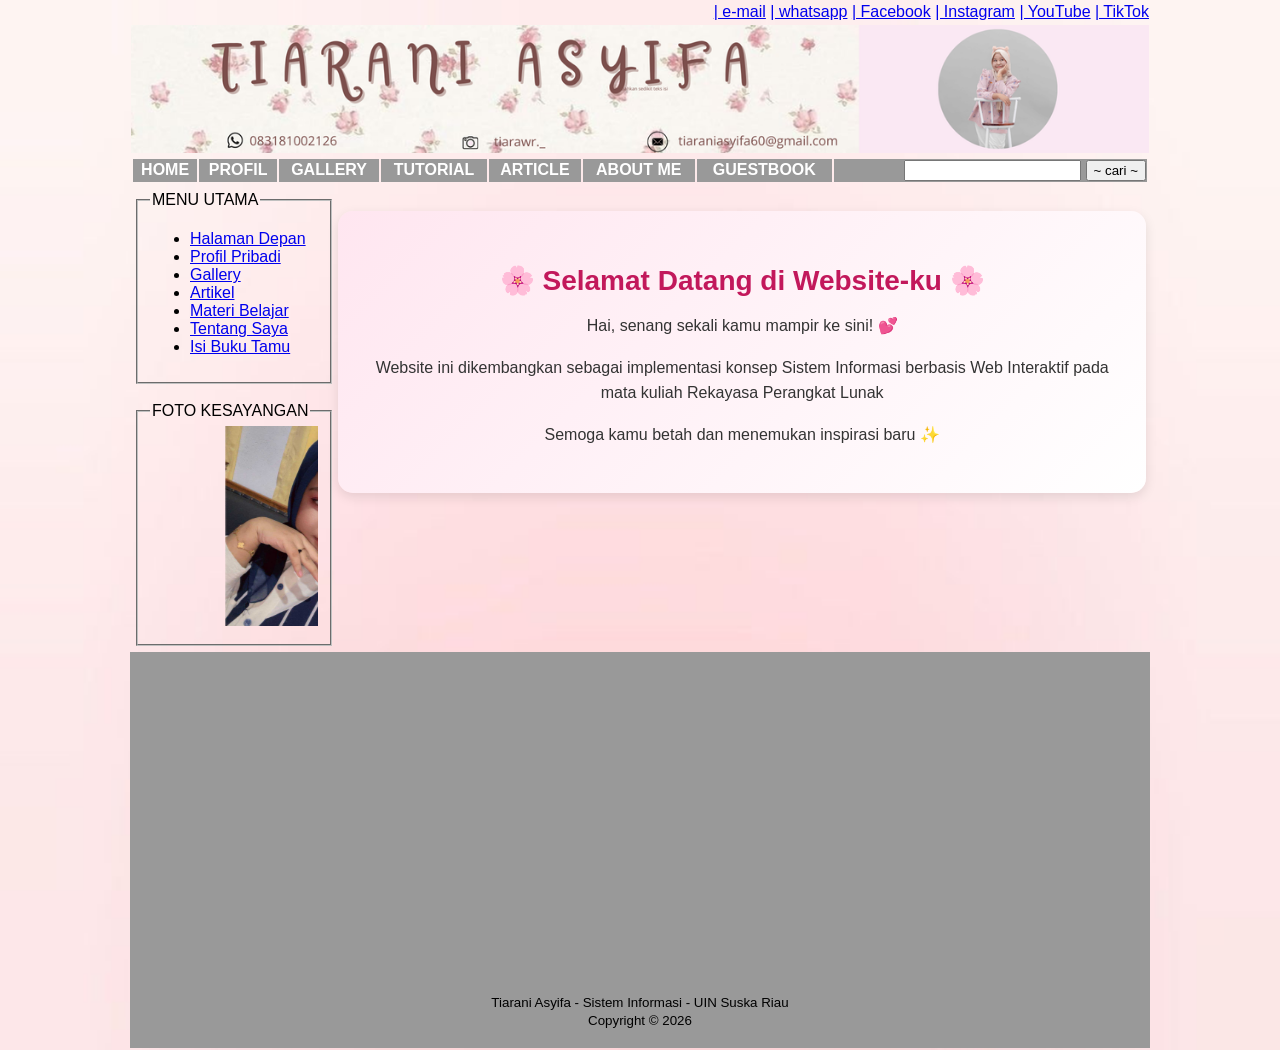
<file: index.html>
<!DOCTYPE html>
<html lang="en">
<head>
<meta charset="UTF-8">
<meta name="viewport" content="width=device-width, initial-scale=1.0">
<title>My First Website</title>

<style>

    th a {
    text-decoration: none;
    color: white;
    font-weight: bold;
}

th a:hover {
    color: yellow;
}
body {
    margin: 0;
    background-image: url('image/background.jpg');
    background-size: cover;
    font-family: Arial, sans-serif;
}

/* Welcome Box */
.welcome-box {
    background: linear-gradient(135deg, #ffe6f0, #ffffff);
    padding: 30px;
    border-radius: 15px;
    box-shadow: 0 4px 12px rgba(0,0,0,0.1);
    max-width: 850px;
    margin: 20px auto;
    animation: fadeIn 1.3s ease;
    text-align: center;
}

.welcome-box h2 {
    color: #c2185b;
    font-size: 28px;
    margin-bottom: 15px;
}

.welcome-box p {
    font-size: 16px;
    line-height: 1.6;
    color: #333;
}

.highlight {
    color: #d63384;
    font-weight: bold;
}

@keyframes fadeIn {
    from { opacity: 0; transform: translateY(30px); }
    to { opacity: 1; transform: translateY(0); }
}
</style>

</head>

<body>

<table border="0" width="80%" align="center">

<tr>
<td align="right">
<a href="mailto:tiaraniasyifa60@gmail.com" target="_blank">| e-mail</a>
<a href="https://wa.me/6283181002126" target="_blank">| whatsapp</a>
<a href="https://www.facebook.com/tiaraniasyifa" target="_blank">| Facebook</a>
<a href="https://www.instagram.com/tiarawr._" target="_blank">| Instagram</a>
<a href="https://www.youtube.com/@tiaraniasyifa3310" target="_blank">| YouTube</a>
<a href="https://www.tiktok.com/@tiarv.yf" target="_blank">| TikTok</a>
</td>
</tr>

<tr>
<td>
<img src="image/header.png" width="100%">

<table border="0" width="100%">
<tr bgcolor="#999999">
<th><a href="index.html">HOME</a></th>
<th><a href="profile.html">PROFIL</a></th>
<th><a href="gallery.html">GALLERY</a></th>
<th><a href="tutorial.html">TUTORIAL</a></th>
<th><a href="article.html">ARTICLE</a></th>
<th><a href="aboutme.html">ABOUT ME</a></th>
<th><a href="guestbook.html">GUESTBOOK</a></th>
<th align="right">
<form action="#">
<input type="text" name="pencarian">
<input type="submit" value="~ cari ~">
</form>
</th>
</tr>
</table>
</td>
</tr>

<tr>
<td>
<table border="0" width="100%" height="350">

<tr>

<td width="20%" valign="top">

<fieldset>
<legend>MENU UTAMA</legend>
<ul>
<li><a href="index.html">Halaman Depan</a></li>
<li><a href="profile.html">Profil Pribadi</a></li>
<li><a href="gallery.html">Gallery</a></li>
<li><a href="article.html">Artikel</a></li>
<li><a href="tutorial.html">Materi Belajar</a></li>
<li><a href="aboutme.html">Tentang Saya</a></li>
<li><a href="guestbook.html">Isi Buku Tamu</a></li>
</ul>
</fieldset>

<br>

<fieldset>
<legend>FOTO KESAYANGAN</legend>
<marquee>
<img src="image/IMG_20250917_104848.jpg" width="200">
<img src="image/IMG_20250917_104703.jpg" width="200">
<img src="image/IMG_20250917_104315.jpg" width="200">
<img src="image/IMG_20250917_104818.jpg" width="200">
<img src="image/IMG_20250917_104519.jpg" width="200">
</marquee>
</fieldset>

</td>

<td width="80%" valign="top">

<div class="welcome-box">
<h2>🌸 Selamat Datang di Website-ku 🌸</h2>
<p>Hai, senang sekali kamu mampir ke sini! 💕</p>
<p>Website ini dikembangkan sebagai implementasi konsep Sistem Informasi berbasis Web Interaktif pada mata kuliah Rekayasa Perangkat Lunak </p>
<p>Semoga kamu betah dan menemukan inspirasi baru ✨</p>
</div>

</td>

</tr>
</table>
</td>
</tr>

<tr>
<td align="center" bgcolor="#999999">
<br>
<iframe 
src="https://www.google.com/maps/embed?pb=!1m14!1m12!1m3!1d6072.043707163134!2d101.35773009116514!3d0.46515828151743194!2m3!1f0!2f0!3f0!3m2!1i1024!2i768!4f13.1!5e1!3m2!1sid!2sid!4v1758101666824!5m2!1sid!2sid"
width="100%"
height="300"
style="border:0;"
allowfullscreen=""
loading="lazy">
</iframe>

<br><br>
<small>
 Tiarani Asyifa - Sistem Informasi - UIN Suska Riau<br />
            Copyright &copy; 2026
</small>

<br><br>
</td>
</tr>

</table>

</body>
</html>
</file>
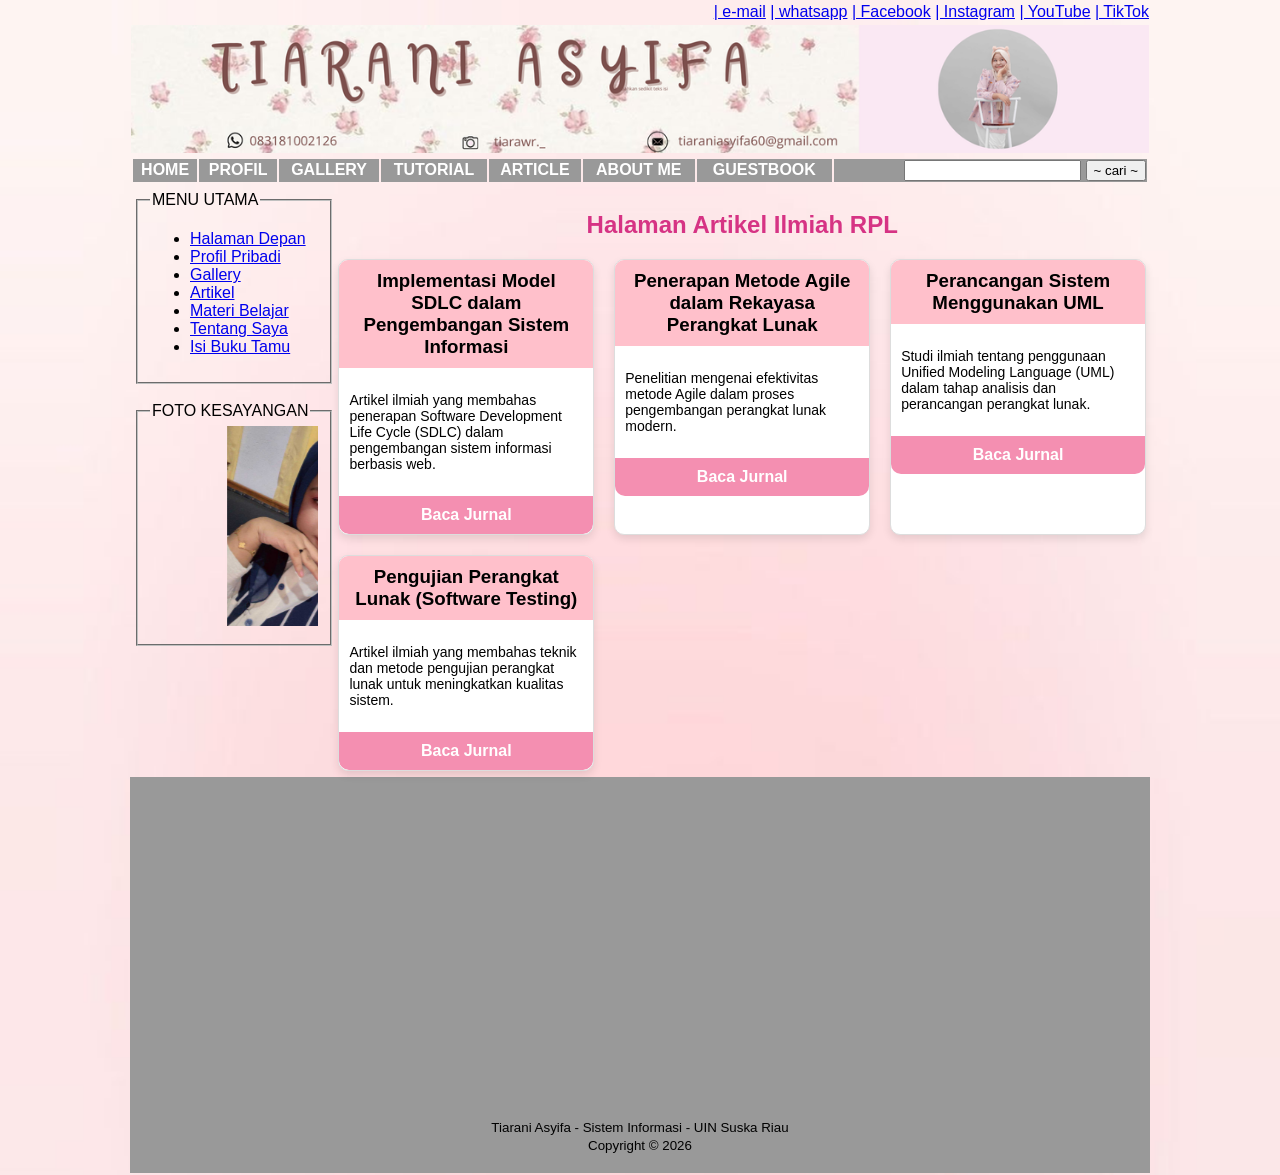
<file: article.html>
<!DOCTYPE html>
<html lang="en">
<head>
<meta charset="UTF-8">
<meta name="viewport" content="width=device-width, initial-scale=1.0">
<title>My First Website</title>

<style>

  th a {
    text-decoration: none;
    color: white;
    font-weight: bold;
}

th a:hover {
    color: yellow;
}
body {
    margin: 0;
    background-image: url('image/background.jpg');
    background-size: cover;
    font-family: Arial, sans-serif;
}

/* Welcome Box */
.welcome-box {
    background: linear-gradient(135deg, #ffe6f0, #ffffff);
    padding: 30px;
    border-radius: 15px;
    box-shadow: 0 4px 12px rgba(0,0,0,0.1);
    max-width: 850px;
    margin: 20px auto;
    animation: fadeIn 1.3s ease;
    text-align: center;
}

.welcome-box h2 {
    color: #c2185b;
    font-size: 28px;
    margin-bottom: 15px;
}

.welcome-box p {
    font-size: 16px;
    line-height: 1.6;
    color: #333;
}

.highlight {
    color: #d63384;
    font-weight: bold;
}

@keyframes fadeIn {
    from { opacity: 0; transform: translateY(30px); }
    to { opacity: 1; transform: translateY(0); }
}
</style>

</head>

<body>

<table border="0" width="80%" align="center">

<tr>
<td align="right">
<a href="mailto:tiaraniasyifa60@gmail.com" target="_blank">| e-mail</a>
<a href="https://wa.me/6283181002126" target="_blank">| whatsapp</a>
<a href="https://www.facebook.com/tiaraniasyifa" target="_blank">| Facebook</a>
<a href="https://www.instagram.com/tiarawr._" target="_blank">| Instagram</a>
<a href="https://www.youtube.com/@tiaraniasyifa3310" target="_blank">| YouTube</a>
<a href="https://www.tiktok.com/@tiarv.yf" target="_blank">| TikTok</a>
</td>
</tr>

<tr>
<td>
<img src="image/header.png" width="100%">

<table border="0" width="100%">
<tr bgcolor="#999999">
<th><a href="index.html">HOME</a></th>
<th><a href="profile.html">PROFIL</a></th>
<th><a href="gallery.html">GALLERY</a></th>
<th><a href="tutorial.html">TUTORIAL</a></th>
<th><a href="article.html">ARTICLE</a></th>
<th><a href="aboutme.html">ABOUT ME</a></th>
<th><a href="guestbook.html">GUESTBOOK</a></th>
<th align="right">
<form action="#">
<input type="text" name="pencarian">
<input type="submit" value="~ cari ~">
</form>
</th>
</tr>
</table>
</td>
</tr>

<tr>
<td>
<table border="0" width="100%" height="350">

<tr>

<td width="20%" valign="top">

<fieldset>
<legend>MENU UTAMA</legend>
<ul>
<li><a href="index.html">Halaman Depan</a></li>
<li><a href="profile.html">Profil Pribadi</a></li>
<li><a href="gallery.html">Gallery</a></li>
<li><a href="article.html">Artikel</a></li>
<li><a href="tutorial.html">Materi Belajar</a></li>
<li><a href="aboutme.html">Tentang Saya</a></li>
<li><a href="guestbook.html">Isi Buku Tamu</a></li>
</ul>
</fieldset>

<br>

<fieldset>
<legend>FOTO KESAYANGAN</legend>
<marquee>
<img src="image/IMG_20250917_104848.jpg" width="200">
<img src="image/IMG_20250917_104703.jpg" width="200">
<img src="image/IMG_20250917_104315.jpg" width="200">
<img src="image/IMG_20250917_104818.jpg" width="200">
<img src="image/IMG_20250917_104519.jpg" width="200">
</marquee>
</fieldset>

</td>

<td width="80%" valign="top">

<!-- ===== HALAMAN ARTIKEL ===== -->

<style>
.grid-container {
  display: grid; 
  grid-template-columns: repeat(auto-fit, minmax(250px, 1fr)); 
  gap: 20px; 
  margin-top: 20px;
}

.kotak {
  background: white; 
  border: 1px solid #ddd; 
  border-radius: 10px; 
  box-shadow: 0 4px 8px rgba(0,0,0,0.1); 
  overflow: hidden; 
  transition: all 0.3s ease; 
  cursor: pointer;

  opacity: 0;
  transform: translateY(30px);
  animation: artikelFadeUp 1s forwards;
}

/* delay animasi */
.kotak:nth-child(1) { animation-delay: 0.2s; }
.kotak:nth-child(2) { animation-delay: 0.4s; }
.kotak:nth-child(3) { animation-delay: 0.6s; }
.kotak:nth-child(4) { animation-delay: 0.8s; }

.kotak:hover {
  transform: translateY(-5px);
  box-shadow: 0 8px 18px rgba(0,0,0,0.25);
}

.kotak h3 {
  background: pink; 
  margin: 0; 
  padding: 10px; 
  text-align: center;
  transition: background 0.3s ease, color 0.3s ease;
}

.kotak:hover h3 {
  background: #f06292; 
  color: white;
}

.kotak p {
  padding: 10px; 
  font-size: 14px;
}

.kotak a {
  display: block; 
  text-align: center; 
  padding: 10px; 
  background: #f48fb1; 
  color: white; 
  text-decoration: none; 
  font-weight: bold; 
  border-radius: 0 0 10px 10px; 
  transition: background 0.3s ease, transform 0.2s ease;
}

.kotak a:hover {
  background: #ec407a; 
  transform: scale(1.05);
}

/* Animasi khusus artikel (nama unik biar gak bentrok) */
@keyframes artikelFadeUp {
  from {
    opacity: 0;
    transform: translateY(40px);
  }
  to {
    opacity: 1;
    transform: translateY(0);
  }
}
</style>

<!-- ===== HALAMAN ARTIKEL ===== -->

<h2 style="text-align:center; color:#d63384;">
  Halaman Artikel Ilmiah RPL
</h2>

<div class="grid-container">

  <div class="kotak">
    <h3>Implementasi Model SDLC dalam Pengembangan Sistem Informasi</h3>
    <p>
      Artikel ilmiah yang membahas penerapan Software Development Life Cycle (SDLC)
      dalam pengembangan sistem informasi berbasis web.
    </p>
    <a href="https://jurnal.ugm.ac.id/ijccs/article/view/164" target="_blank">
      Baca Jurnal
    </a>
  </div>

  <div class="kotak">
    <h3>Penerapan Metode Agile dalam Rekayasa Perangkat Lunak</h3>
    <p>
      Penelitian mengenai efektivitas metode Agile dalam proses pengembangan
      perangkat lunak modern.
    </p>
    <a href="https://ejournal.bsi.ac.id/ejurnal/index.php/ji/article/view/3333" target="_blank">
      Baca Jurnal
    </a>
  </div>

  <div class="kotak">
    <h3>Perancangan Sistem Menggunakan UML</h3>
    <p>
      Studi ilmiah tentang penggunaan Unified Modeling Language (UML)
      dalam tahap analisis dan perancangan perangkat lunak.
    </p>
    <a href="https://garuda.kemdikbud.go.id/documents/detail/1303634" target="_blank">
      Baca Jurnal
    </a>
  </div>

  <div class="kotak">
    <h3>Pengujian Perangkat Lunak (Software Testing)</h3>
    <p>
      Artikel ilmiah yang membahas teknik dan metode pengujian perangkat lunak
      untuk meningkatkan kualitas sistem.
    </p>
    <a href="https://journal.unnes.ac.id/nju/index.php/jutisi/article/view/16864" target="_blank">
      Baca Jurnal
    </a>
  </div>

</div>

<!-- ===== END HALAMAN ARTIKEL ===== -->
 </td>


</tr>
</table>
</td>
</tr>

<tr>
<td align="center" bgcolor="#999999">
<br>
<iframe 
src="https://www.google.com/maps/embed?pb=!1m14!1m12!1m3!1d6072.043707163134!2d101.35773009116514!3d0.46515828151743194!2m3!1f0!2f0!3f0!3m2!1i1024!2i768!4f13.1!5e1!3m2!1sid!2sid!4v1758101666824!5m2!1sid!2sid"
width="100%"
height="300"
style="border:0;"
allowfullscreen=""
loading="lazy">
</iframe>

<br><br>
<small>
 Tiarani Asyifa - Sistem Informasi - UIN Suska Riau<br />
            Copyright &copy; 2026
</small>

<br><br>
</td>
</tr>

</table>

</body>
</html>
</file>
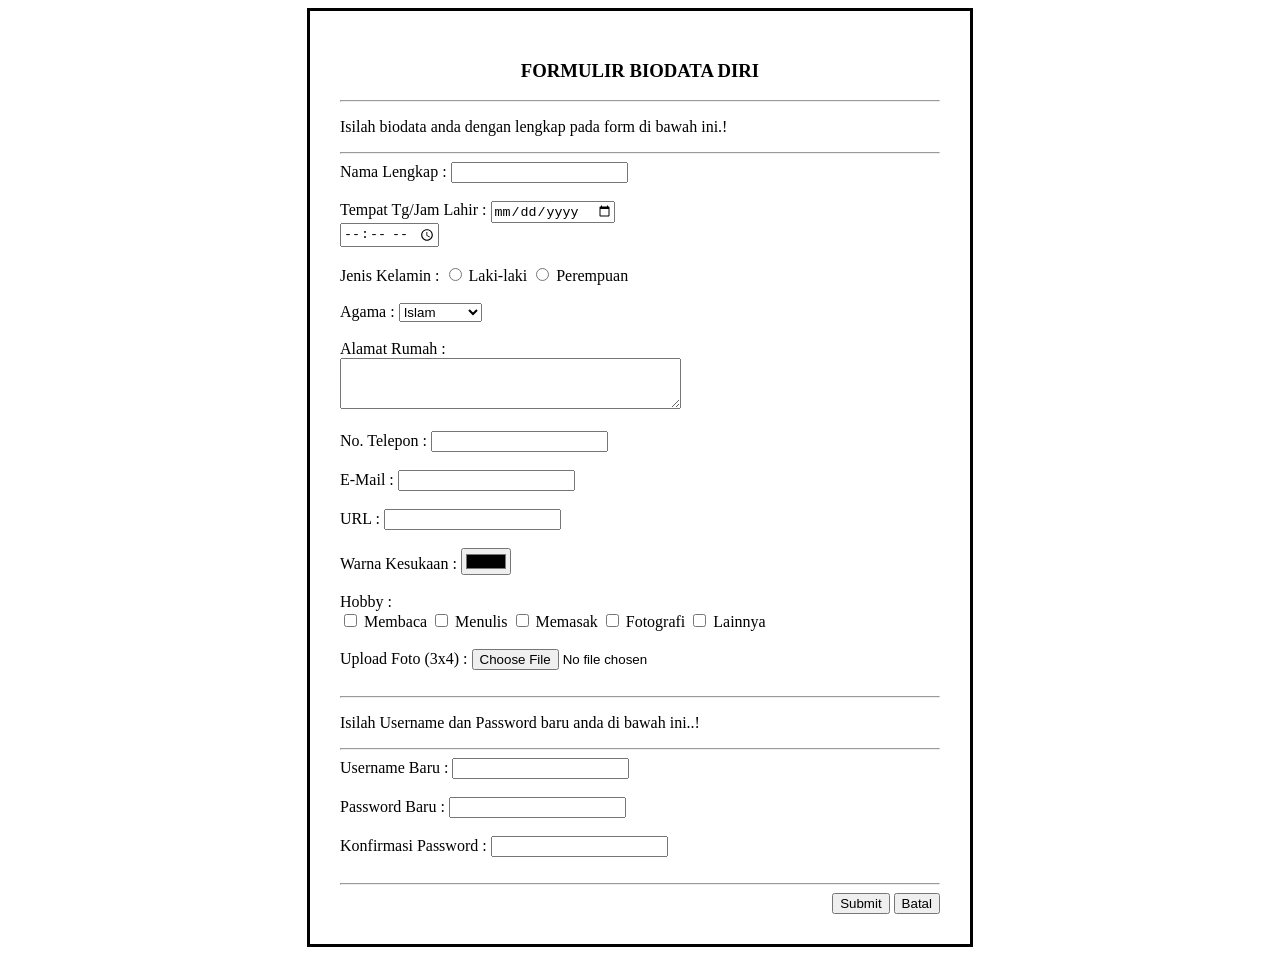
<file: formulir.html>
<!DOCTYPE html>
<html lang="id">
<head>
    <meta charset="UTF-8">
    <title>Formulir Biodata Diri</title>
</head>
<body>

    <form action="#" method="post" style="border: 3px solid black; padding: 30px; width: 600px; margin: auto;">

        <h3 align="center">FORMULIR BIODATA DIRI</h3>
        <hr>
        <p>Isilah biodata anda dengan lengkap pada form di bawah ini.!</p>
        <hr>

        Nama Lengkap : <input type="text" name="nama"><br><br>
        Tempat Tg/Jam Lahir : 
        <input type="date" name="tgl"><br>
        <input type="time" name="jam"><br><br>

        Jenis Kelamin : 
        <input type="radio" name="jk" value="Laki-laki"> Laki-laki
        <input type="radio" name="jk" value="Perempuan"> Perempuan
        <br><br>

        Agama : 
        <select name="agama">
            <option>Islam</option>
            <option>Kristen</option>
            <option>Katolik</option>
            <option>Hindu</option>
            <option>Buddha</option>
            <option>Konghucu</option>
        </select><br><br>

        Alamat Rumah : <br>
        <textarea name="alamat" rows="3" cols="40"></textarea><br><br>

        No. Telepon : <input type="tel" name="telp" placeholder=""><br><br>
        E-Mail : <input type="email" name="email"><br><br>
        URL : <input type="url" name="url"><br><br>

        Warna Kesukaan : <input type="color" name="warna"><br><br>

        Hobby : <br>
        <input type="checkbox" name="hobby" value="Membaca"> Membaca
        <input type="checkbox" name="hobby" value="Menulis"> Menulis
        <input type="checkbox" name="hobby" value="Memasak"> Memasak
        <input type="checkbox" name="hobby" value="Fotografi"> Fotografi
        <input type="checkbox" name="hobby" value="Lainnya"> Lainnya
        <br><br>

        Upload Foto (3x4) : <input type="file" name="foto"><br><br>

        <hr>
        <p>Isilah Username dan Password baru anda di bawah ini..!</p>
        <hr>

        Username Baru : <input type="text" name="username"><br><br>
        Password Baru : <input type="password" name="password"><br><br>
        Konfirmasi Password : <input type="password" name="konfirmasi"><br><br>

        <hr>
        <div style="text-align: right;">
            <input type="submit" value="Submit">
            <input type="reset" value="Batal">
        </div>
    </form>
</body>
</html>
</file>
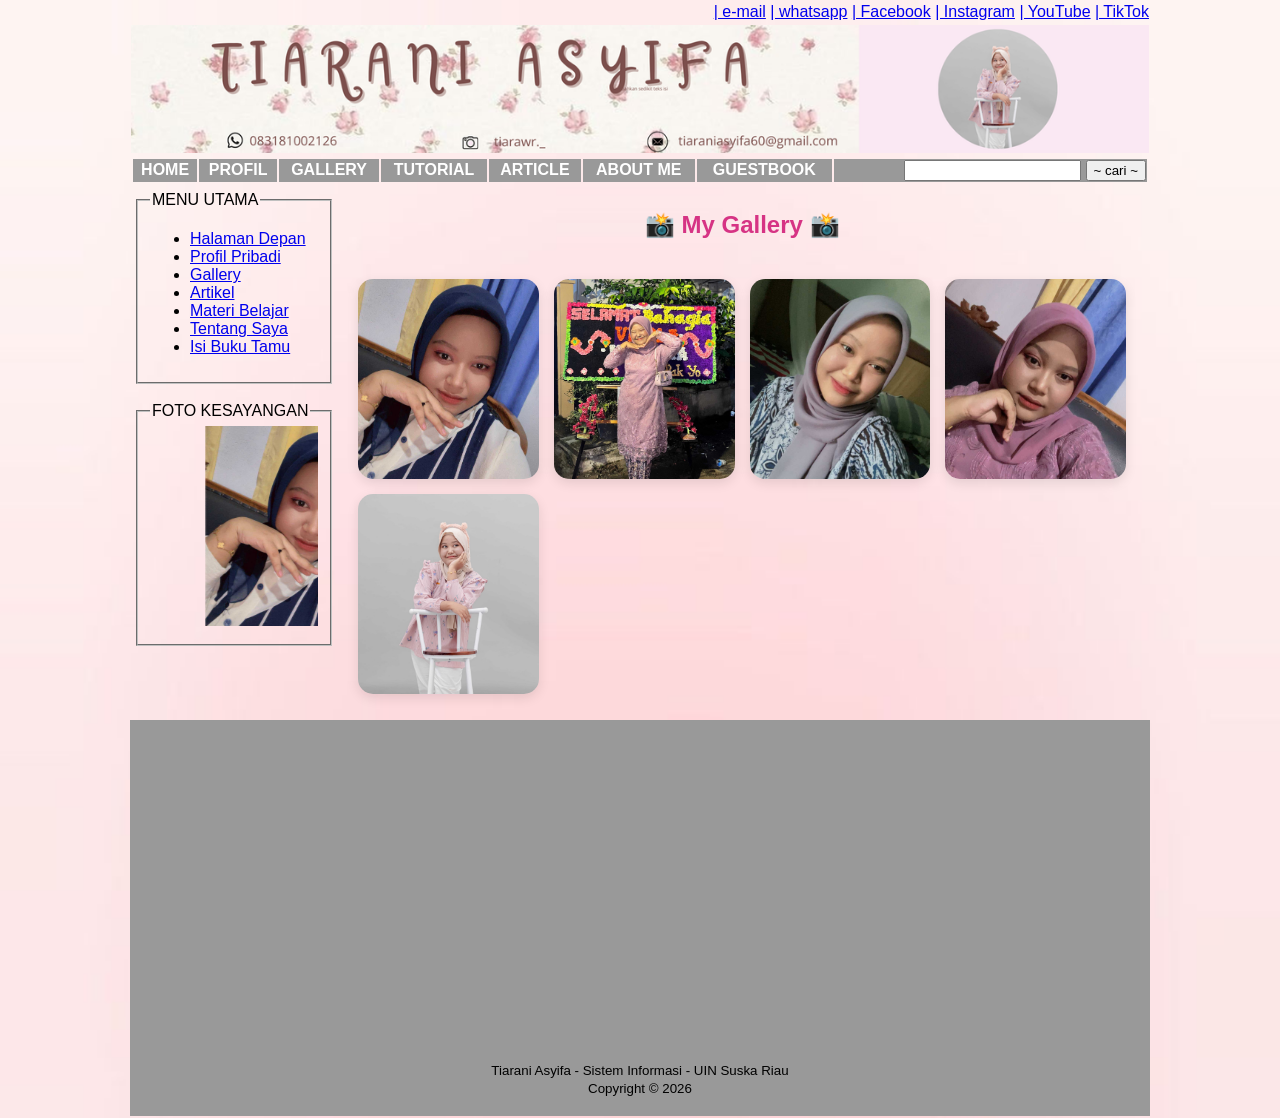
<file: gallery.html>
<!DOCTYPE html>
<html lang="en">
<head>
<meta charset="UTF-8">
<meta name="viewport" content="width=device-width, initial-scale=1.0">
<title>My First Website</title>

<style>

  th a {
    text-decoration: none;
    color: white;
    font-weight: bold;
}

th a:hover {
    color: yellow;
}
body {
    margin: 0;
    background-image: url('image/background.jpg');
    background-size: cover;
    font-family: Arial, sans-serif;
}

/* Welcome Box */
.welcome-box {
    background: linear-gradient(135deg, #ffe6f0, #ffffff);
    padding: 30px;
    border-radius: 15px;
    box-shadow: 0 4px 12px rgba(0,0,0,0.1);
    max-width: 850px;
    margin: 20px auto;
    animation: fadeIn 1.3s ease;
    text-align: center;
}

.welcome-box h2 {
    color: #c2185b;
    font-size: 28px;
    margin-bottom: 15px;
}

.welcome-box p {
    font-size: 16px;
    line-height: 1.6;
    color: #333;
}

.highlight {
    color: #d63384;
    font-weight: bold;
}

@keyframes fadeIn {
    from { opacity: 0; transform: translateY(30px); }
    to { opacity: 1; transform: translateY(0); }
}
</style>

</head>

<body>

<table border="0" width="80%" align="center">

<tr>
<td align="right">
<a href="mailto:tiaraniasyifa60@gmail.com" target="_blank">| e-mail</a>
<a href="https://wa.me/6283181002126" target="_blank">| whatsapp</a>
<a href="https://www.facebook.com/tiaraniasyifa" target="_blank">| Facebook</a>
<a href="https://www.instagram.com/tiarawr._" target="_blank">| Instagram</a>
<a href="https://www.youtube.com/@tiaraniasyifa3310" target="_blank">| YouTube</a>
<a href="https://www.tiktok.com/@tiarv.yf" target="_blank">| TikTok</a>
</td>
</tr>

<tr>
<td>
<img src="image/header.png" width="100%">

<table border="0" width="100%">
<tr bgcolor="#999999">
<th><a href="index.html">HOME</a></th>
<th><a href="profile.html">PROFIL</a></th>
<th><a href="gallery.html">GALLERY</a></th>
<th><a href="tutorial.html">TUTORIAL</a></th>
<th><a href="article.html">ARTICLE</a></th>
<th><a href="aboutme.html">ABOUT ME</a></th>
<th><a href="guestbook.html">GUESTBOOK</a></th>
<th align="right">
<form action="#">
<input type="text" name="pencarian">
<input type="submit" value="~ cari ~">
</form>
</th>
</tr>
</table>
</td>
</tr>

<tr>
<td>
<table border="0" width="100%" height="350">

<tr>

<td width="20%" valign="top">

<fieldset>
<legend>MENU UTAMA</legend>
<ul>
<li><a href="index.html">Halaman Depan</a></li>
<li><a href="profile.html">Profil Pribadi</a></li>
<li><a href="gallery.html">Gallery</a></li>
<li><a href="article.html">Artikel</a></li>
<li><a href="tutorial.html">Materi Belajar</a></li>
<li><a href="aboutme.html">Tentang Saya</a></li>
<li><a href="guestbook.html">Isi Buku Tamu</a></li>
</ul>
</fieldset>

<br>

<fieldset>
<legend>FOTO KESAYANGAN</legend>
<marquee>
<img src="image/IMG_20250917_104848.jpg" width="200">
<img src="image/IMG_20250917_104703.jpg" width="200">
<img src="image/IMG_20250917_104315.jpg" width="200">
<img src="image/IMG_20250917_104818.jpg" width="200">
<img src="image/IMG_20250917_104519.jpg" width="200">
</marquee>
</fieldset>

</td>

<td width="80%" valign="top">

<!-- Konten Awal -->

<h2 class="gallery-title">
  📸 My Gallery 📸
</h2>

<div class="gallery">
  <img src="image/IMG_20250917_104848.jpg" alt="Foto 1">
  <img src="image/IMG_20250917_104315.jpg" alt="Foto 2">
  <img src="image/IMG_20250917_104818.jpg" alt="Foto 3">
  <img src="image/IMG_20250917_104736.jpg" alt="Foto 4">
  <img src="image/IMG_20250917_104703.jpg" alt="Foto 5">
</div>

<!-- Konten Akhir -->

<style>
.gallery-title {
  text-align: center;
  color: #d63384;
  margin-bottom: 20px;
  font-family: Verdana, sans-serif;
  animation: fadeInSimple 1s ease;
}

/* Gallery Layout */
.gallery {
  display: grid;
  grid-template-columns: repeat(auto-fit, minmax(180px, 1fr));
  gap: 15px;
  padding: 20px;
  max-width: 900px;
  margin: auto;
}

/* Image Style */
.gallery img {
  width: 100%;
  height: 200px;
  object-fit: cover;
  border-radius: 15px;
  box-shadow: 0 4px 12px rgba(0,0,0,0.1);
  transition: transform 0.4s ease, box-shadow 0.4s ease;
  opacity: 0;
  animation: fadeInUp 0.8s ease forwards;
}

/* Delay animasi */
.gallery img:nth-child(1) { animation-delay: 0.2s; }
.gallery img:nth-child(2) { animation-delay: 0.4s; }
.gallery img:nth-child(3) { animation-delay: 0.6s; }
.gallery img:nth-child(4) { animation-delay: 0.8s; }
.gallery img:nth-child(5) { animation-delay: 1s; }

/* Hover Effect */
.gallery img:hover {
  transform: scale(1.08);
  box-shadow: 0 8px 20px rgba(0,0,0,0.2);
  cursor: pointer;
}

/* Animations */
@keyframes fadeInUp {
  from {
    opacity: 0;
    transform: translateY(40px);
  }
  to {
    opacity: 1;
    transform: translateY(0);
  }
}

@keyframes fadeInSimple {
  from { opacity: 0; }
  to { opacity: 1; }
}
</style>

</td>

</tr>
</table>
</td>
</tr>

<tr>
<td align="center" bgcolor="#999999">
<br>
<iframe 
src="https://www.google.com/maps/embed?pb=!1m14!1m12!1m3!1d6072.043707163134!2d101.35773009116514!3d0.46515828151743194!2m3!1f0!2f0!3f0!3m2!1i1024!2i768!4f13.1!5e1!3m2!1sid!2sid!4v1758101666824!5m2!1sid!2sid"
width="100%"
height="300"
style="border:0;"
allowfullscreen=""
loading="lazy">
</iframe>

<br><br>
<small>
 Tiarani Asyifa - Sistem Informasi - UIN Suska Riau<br />
            Copyright &copy; 2026
</small>

<br><br>
</td>
</tr>

</table>

</body>
</html>
</file>
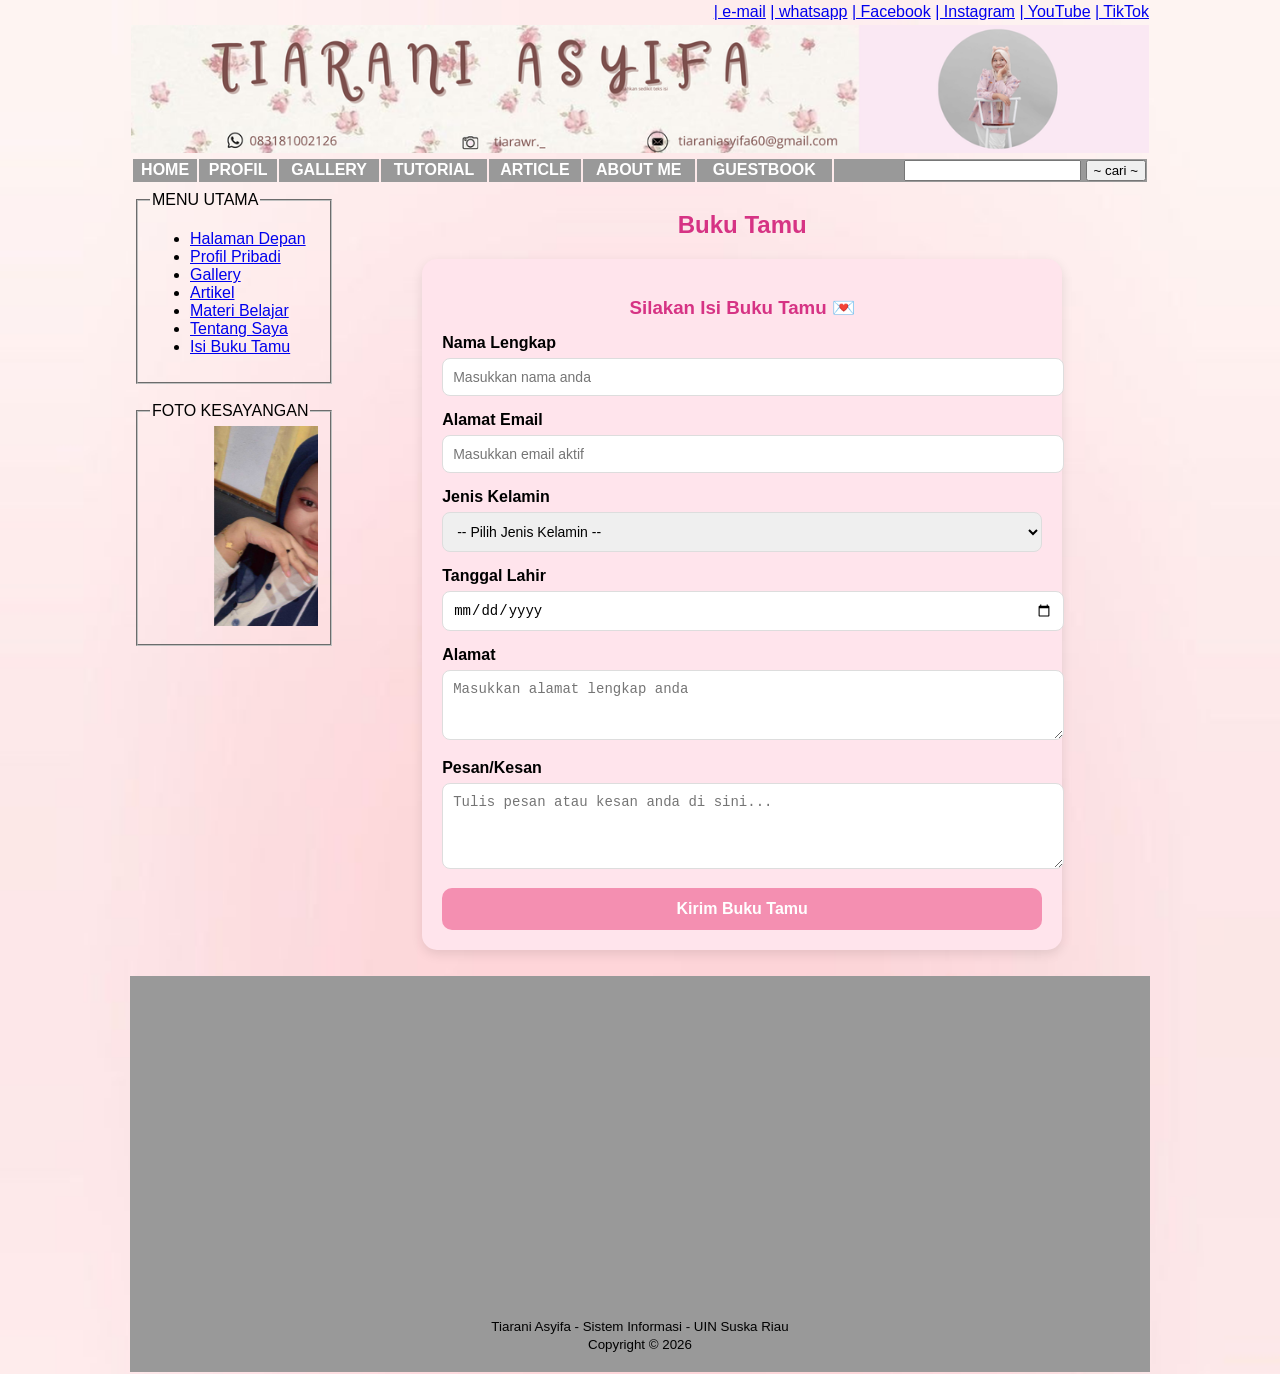
<file: guestbook.html>
<!DOCTYPE html>
<html lang="en">
<head>
<meta charset="UTF-8">
<meta name="viewport" content="width=device-width, initial-scale=1.0">
<title>My First Website</title>

<style>

  th a {
    text-decoration: none;
    color: white;
    font-weight: bold;
}

th a:hover {
    color: yellow;
}
body {
    margin: 0;
    background-image: url('image/background.jpg');
    background-size: cover;
    font-family: Arial, sans-serif;
}

/* Welcome Box */
.welcome-box {
    background: linear-gradient(135deg, #ffe6f0, #ffffff);
    padding: 30px;
    border-radius: 15px;
    box-shadow: 0 4px 12px rgba(0,0,0,0.1);
    max-width: 850px;
    margin: 20px auto;
    animation: fadeIn 1.3s ease;
    text-align: center;
}

.welcome-box h2 {
    color: #c2185b;
    font-size: 28px;
    margin-bottom: 15px;
}

.welcome-box p {
    font-size: 16px;
    line-height: 1.6;
    color: #333;
}

.highlight {
    color: #d63384;
    font-weight: bold;
}

@keyframes fadeIn {
    from { opacity: 0; transform: translateY(30px); }
    to { opacity: 1; transform: translateY(0); }
}
</style>

</head>

<body>

<table border="0" width="80%" align="center">

<tr>
<td align="right">
<a href="mailto:tiaraniasyifa60@gmail.com" target="_blank">| e-mail</a>
<a href="https://wa.me/6283181002126" target="_blank">| whatsapp</a>
<a href="https://www.facebook.com/tiaraniasyifa" target="_blank">| Facebook</a>
<a href="https://www.instagram.com/tiarawr._" target="_blank">| Instagram</a>
<a href="https://www.youtube.com/@tiaraniasyifa3310" target="_blank">| YouTube</a>
<a href="https://www.tiktok.com/@tiarv.yf" target="_blank">| TikTok</a>
</td>
</tr>

<tr>
<td>
<img src="image/header.png" width="100%">

<table border="0" width="100%">
<tr bgcolor="#999999">
<th><a href="index.html">HOME</a></th>
<th><a href="profile.html">PROFIL</a></th>
<th><a href="gallery.html">GALLERY</a></th>
<th><a href="tutorial.html">TUTORIAL</a></th>
<th><a href="article.html">ARTICLE</a></th>
<th><a href="aboutme.html">ABOUT ME</a></th>
<th><a href="guestbook.html">GUESTBOOK</a></th>
<th align="right">
<form action="#">
<input type="text" name="pencarian">
<input type="submit" value="~ cari ~">
</form>
</th>
</tr>
</table>
</td>
</tr>

<tr>
<td>
<table border="0" width="100%" height="350">

<tr>

<td width="20%" valign="top">

<fieldset>
<legend>MENU UTAMA</legend>
<ul>
<li><a href="index.html">Halaman Depan</a></li>
<li><a href="profile.html">Profil Pribadi</a></li>
<li><a href="gallery.html">Gallery</a></li>
<li><a href="article.html">Artikel</a></li>
<li><a href="tutorial.html">Materi Belajar</a></li>
<li><a href="aboutme.html">Tentang Saya</a></li>
<li><a href="guestbook.html">Isi Buku Tamu</a></li>
</ul>
</fieldset>

<br>

<fieldset>
<legend>FOTO KESAYANGAN</legend>
<marquee>
<img src="image/IMG_20250917_104848.jpg" width="200">
<img src="image/IMG_20250917_104703.jpg" width="200">
<img src="image/IMG_20250917_104315.jpg" width="200">
<img src="image/IMG_20250917_104818.jpg" width="200">
<img src="image/IMG_20250917_104519.jpg" width="200">
</marquee>
</fieldset>

</td>

<td width="80%" valign="top">

<!-- Konten Awal -->

<h2 class="guest-title">Buku Tamu</h2>

<div class="guestbook-container">
  <h3>Silakan Isi Buku Tamu 💌</h3>
  <form>
    
    <div class="form-group">
      <label for="nama">Nama Lengkap</label>
      <input type="text" id="nama" name="nama" placeholder="Masukkan nama anda" required>
    </div>

    <div class="form-group">
      <label for="email">Alamat Email</label>
      <input type="email" id="email" name="email" placeholder="Masukkan email aktif" required>
    </div>

    <div class="form-group">
      <label for="jk">Jenis Kelamin</label>
      <select id="jk" name="jk" required>
        <option value="">-- Pilih Jenis Kelamin --</option>
        <option value="Perempuan">Perempuan</option>
        <option value="Laki-laki">Laki-laki</option>
      </select>
    </div>

    <div class="form-group">
      <label for="tanggal">Tanggal Lahir</label>
      <input type="date" id="tanggal" name="tanggal" required>
    </div>

    <div class="form-group">
      <label for="alamat">Alamat</label>
      <textarea id="alamat" name="alamat" rows="3" placeholder="Masukkan alamat lengkap anda"></textarea>
    </div>

    <div class="form-group">
      <label for="pesan">Pesan/Kesan</label>
      <textarea id="pesan" name="pesan" rows="4" placeholder="Tulis pesan atau kesan anda di sini..."></textarea>
    </div>

    <button type="submit">Kirim Buku Tamu</button>

  </form>
</div>

<!-- Konten Akhir -->

<style>
.guest-title {
  text-align: center;
  color: #d63384;
  font-family: Verdana, sans-serif;
  animation: fadeInSimple 1s ease;
}

.guestbook-container {
  background: #ffe4ec;
  padding: 20px;
  border-radius: 15px;
  box-shadow: 0 4px 12px rgba(0,0,0,0.1);
  max-width: 600px;
  margin: 20px auto;
  animation: fadeInSimple 1s ease;
  font-family: Verdana, sans-serif;
}

.guestbook-container h3 {
  text-align: center;
  color: #d63384;
  margin-bottom: 15px;
}

.form-group {
  margin-bottom: 15px;
}

.form-group label {
  display: block;
  margin-bottom: 6px;
  font-weight: bold;
}

.form-group input,
.form-group select,
.form-group textarea {
  width: 100%;
  padding: 10px;
  border: 1px solid #ddd;
  border-radius: 8px;
  outline: none;
  font-size: 14px;
  transition: all 0.3s ease;
}

.form-group input:focus,
.form-group select:focus,
.form-group textarea:focus {
  border-color: #f48fb1;
  box-shadow: 0 0 8px rgba(244,143,177,0.5);
}

button {
  width: 100%;
  padding: 12px;
  background: #f48fb1;
  border: none;
  color: white;
  font-size: 16px;
  font-weight: bold;
  border-radius: 10px;
  cursor: pointer;
  transition: background 0.3s ease, transform 0.2s ease;
}

button:hover {
  background: #ec407a;
  transform: translateY(-2px);
}

@keyframes fadeInSimple {
  from { opacity: 0; }
  to { opacity: 1; }
}
</style>

</td>

</tr>
</table>
</td>
</tr>

<tr>
<td align="center" bgcolor="#999999">
<br>
<iframe 
src="https://www.google.com/maps/embed?pb=!1m14!1m12!1m3!1d6072.043707163134!2d101.35773009116514!3d0.46515828151743194!2m3!1f0!2f0!3f0!3m2!1i1024!2i768!4f13.1!5e1!3m2!1sid!2sid!4v1758101666824!5m2!1sid!2sid"
width="100%"
height="300"
style="border:0;"
allowfullscreen=""
loading="lazy">
</iframe>

<br><br>
<small>
 Tiarani Asyifa - Sistem Informasi - UIN Suska Riau<br />
            Copyright &copy; 2026
</small>

<br><br>
</td>
</tr>

</table>

</body>
</html>
</file>
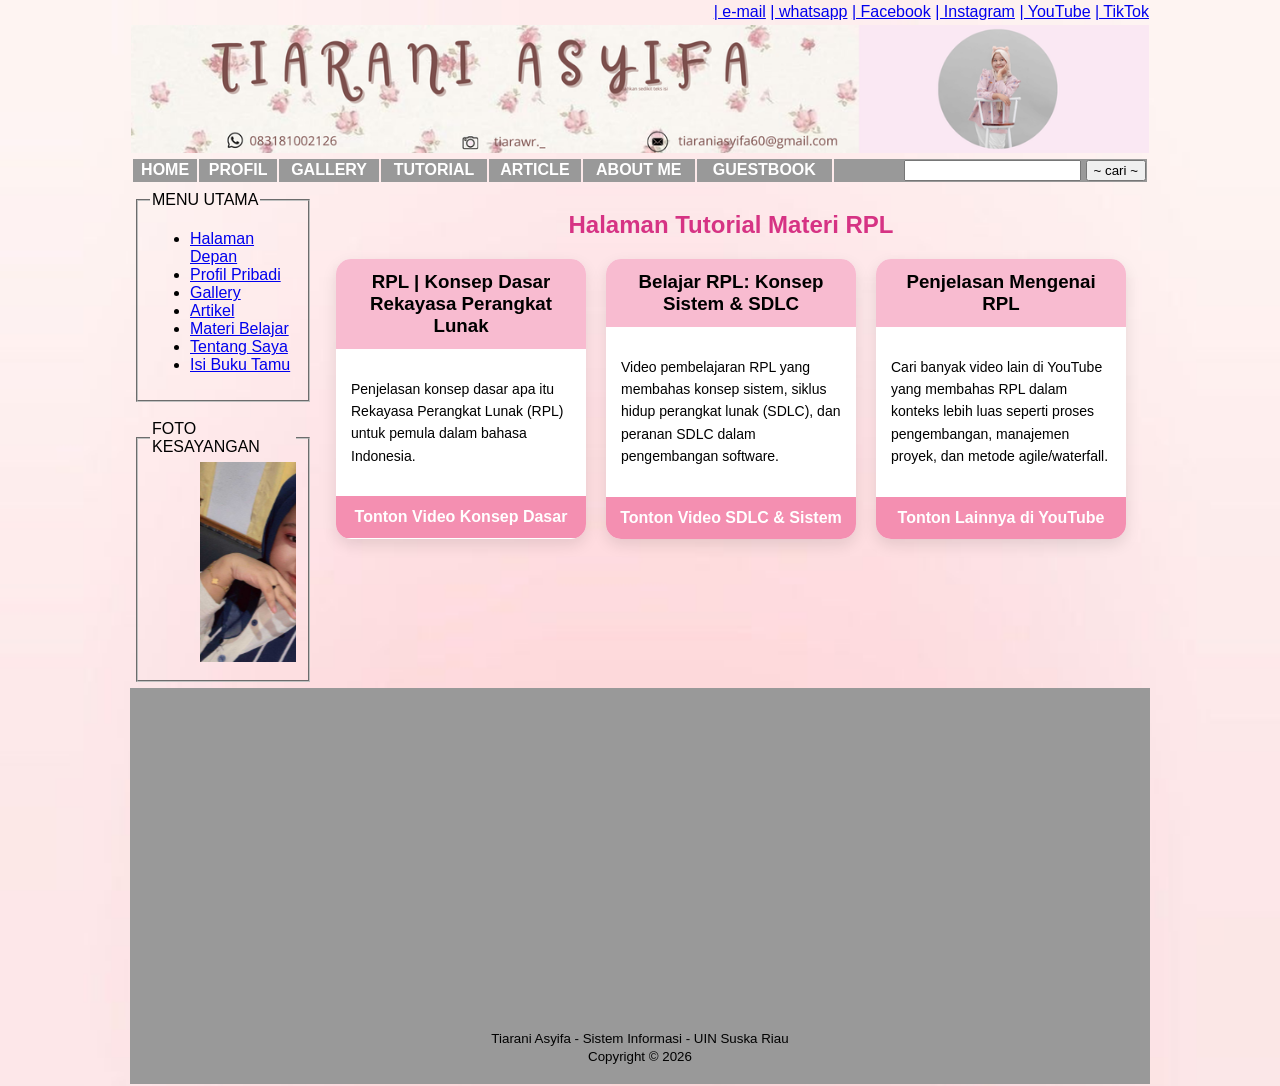
<file: tutorial.html>
<!doctype html>
<html lang="en">
  <head>
    <meta charset="UTF-8" />
    <meta name="viewport" content="width=device-width, initial-scale=1.0" />
    <title>My First Website</title>

    <style>
      th a {
        text-decoration: none;
        color: white;
        font-weight: bold;
      }

      th a:hover {
        color: yellow;
      }
      body {
        margin: 0;
        background-image: url("image/background.jpg");
        background-size: cover;
        font-family: Arial, sans-serif;
      }

      /* Welcome Box */
      .welcome-box {
        background: linear-gradient(135deg, #ffe6f0, #ffffff);
        padding: 30px;
        border-radius: 15px;
        box-shadow: 0 4px 12px rgba(0, 0, 0, 0.1);
        max-width: 850px;
        margin: 20px auto;
        animation: fadeIn 1.3s ease;
        text-align: center;
      }

      .welcome-box h2 {
        color: #c2185b;
        font-size: 28px;
        margin-bottom: 15px;
      }

      .welcome-box p {
        font-size: 16px;
        line-height: 1.6;
        color: #333;
      }

      .highlight {
        color: #d63384;
        font-weight: bold;
      }

      @keyframes fadeIn {
        from {
          opacity: 0;
          transform: translateY(30px);
        }
        to {
          opacity: 1;
          transform: translateY(0);
        }
      }
    </style>
  </head>

  <body>
    <table border="0" width="80%" align="center">
      <tr>
        <td align="right">
          <a href="mailto:tiaraniasyifa60@gmail.com" target="_blank"
            >| e-mail</a
          >
          <a href="https://wa.me/6283181002126" target="_blank">| whatsapp</a>
          <a href="https://www.facebook.com/tiaraniasyifa" target="_blank"
            >| Facebook</a
          >
          <a href="https://www.instagram.com/tiarawr._" target="_blank"
            >| Instagram</a
          >
          <a href="https://www.youtube.com/@tiaraniasyifa3310" target="_blank"
            >| YouTube</a
          >
          <a href="https://www.tiktok.com/@tiarv.yf" target="_blank"
            >| TikTok</a
          >
        </td>
      </tr>

      <tr>
        <td>
          <img src="image/header.png" width="100%" />

          <table border="0" width="100%">
            <tr bgcolor="#999999">
              <th><a href="index.html">HOME</a></th>
              <th><a href="profile.html">PROFIL</a></th>
              <th><a href="gallery.html">GALLERY</a></th>
              <th><a href="tutorial.html">TUTORIAL</a></th>
              <th><a href="article.html">ARTICLE</a></th>
              <th><a href="aboutme.html">ABOUT ME</a></th>
              <th><a href="guestbook.html">GUESTBOOK</a></th>
              <th align="right">
                <form action="#">
                  <input type="text" name="pencarian" />
                  <input type="submit" value="~ cari ~" />
                </form>
              </th>
            </tr>
          </table>
        </td>
      </tr>

      <tr>
        <td>
          <table border="0" width="100%" height="350">
            <tr>
              <td width="20%" valign="top">
                <fieldset>
                  <legend>MENU UTAMA</legend>
                  <ul>
                    <li><a href="index.html">Halaman Depan</a></li>
                    <li><a href="profile.html">Profil Pribadi</a></li>
                    <li><a href="gallery.html">Gallery</a></li>
                    <li><a href="article.html">Artikel</a></li>
                    <li><a href="tutorial.html">Materi Belajar</a></li>
                    <li><a href="aboutme.html">Tentang Saya</a></li>
                    <li><a href="guestbook.html">Isi Buku Tamu</a></li>
                  </ul>
                </fieldset>

                <br />

                <fieldset>
                  <legend>FOTO KESAYANGAN</legend>
                  <marquee>
                    <img src="image/IMG_20250917_104848.jpg" width="200" />
                    <img src="image/IMG_20250917_104703.jpg" width="200" />
                    <img src="image/IMG_20250917_104315.jpg" width="200" />
                    <img src="image/IMG_20250917_104818.jpg" width="200" />
                    <img src="image/IMG_20250917_104519.jpg" width="200" />
                  </marquee>
                </fieldset>
              </td>

              <td width="80%" valign="top">
                <!-- Konten Awal -->

                <h2 class="tutorial-title">Halaman Tutorial Materi RPL</h2>

                <div class="grid-container">
                  <div class="kotak">
                    <h3>RPL | Konsep Dasar Rekayasa Perangkat Lunak</h3>
                    <p>
                      Penjelasan konsep dasar apa itu Rekayasa Perangkat Lunak
                      (RPL) untuk pemula dalam bahasa Indonesia.
                    </p>
                    <a
                      href="https://www.youtube.com/watch?v=tfw1xvafdTI"
                      target="_blank"
                    >
                      Tonton Video Konsep Dasar</a
                    >
                  </div>

                  <div class="kotak">
                    <h3>Belajar RPL: Konsep Sistem & SDLC</h3>
                    <p>
                      Video pembelajaran RPL yang membahas konsep sistem, siklus
                      hidup perangkat lunak (SDLC), dan peranan SDLC dalam
                      pengembangan software.
                    </p>
                    <a
                      href="https://www.youtube.com/live/_qsv1AZhAE0"
                      target="_blank"
                    >
                      Tonton Video SDLC & Sistem</a
                    >
                  </div>

                  <div class="kotak">
                    <h3>Penjelasan Mengenai RPL</h3>
                    <p>
                      Cari banyak video lain di YouTube yang membahas RPL dalam
                      konteks lebih luas seperti proses pengembangan, manajemen
                      proyek, dan metode agile/waterfall.
                    </p>
                    <a
                      href="https://www.youtube.com/results?search_query=rekayasa+perangkat+lunak+software+engineering+bahasa+Indonesia"
                      target="_blank"
                    >
                      Tonton Lainnya di YouTube</a
                    >
                  </div>
                </div>

                <!-- Konten Akhir -->

                <style>
                  .tutorial-title {
                    text-align: center;
                    color: #d63384;
                    font-family: Verdana, sans-serif;
                    margin-bottom: 20px;
                    animation: fadeInUp 1s ease;
                  }

                  .grid-container {
                    display: grid;
                    grid-template-columns: repeat(auto-fit, minmax(250px, 1fr));
                    gap: 20px;
                    margin: 20px auto;
                    max-width: 900px;
                    padding: 0 20px;
                  }

                  .kotak {
                    background: white;
                    border-radius: 15px;
                    box-shadow: 0 6px 15px rgba(0, 0, 0, 0.1);
                    overflow: hidden;
                    transition: all 0.3s ease;
                    cursor: pointer;
                    opacity: 0;
                    transform: translateY(20px);
                    animation: fadeInUp 0.8s forwards;
                  }

                  /* Delay animasi */
                  .kotak:nth-child(1) {
                    animation-delay: 0.2s;
                  }
                  .kotak:nth-child(2) {
                    animation-delay: 0.4s;
                  }
                  .kotak:nth-child(3) {
                    animation-delay: 0.6s;
                  }

                  .kotak:hover {
                    transform: translateY(-8px);
                    box-shadow: 0 12px 25px rgba(0, 0, 0, 0.2);
                  }

                  .kotak h3 {
                    background: #f8bbd0;
                    margin: 0;
                    padding: 12px;
                    text-align: center;
                    transition:
                      background 0.3s ease,
                      color 0.3s ease;
                  }

                  .kotak:hover h3 {
                    background: #ec407a;
                    color: white;
                  }

                  .kotak p {
                    padding: 15px;
                    font-size: 14px;
                    line-height: 1.6;
                  }

                  .kotak a {
                    display: block;
                    text-align: center;
                    padding: 12px;
                    background: #f48fb1;
                    color: white;
                    text-decoration: none;
                    font-weight: bold;
                    transition: background 0.3s ease;
                  }

                  .kotak a:hover {
                    background: #d63384;
                  }

                  /* Animasi */
                  @keyframes fadeInUp {
                    to {
                      opacity: 1;
                      transform: translateY(0);
                    }
                  }
                </style>
              </td>
            </tr>
          </table>
        </td>
      </tr>

      <tr>
        <td align="center" bgcolor="#999999">
          <br />
          <iframe
            src="https://www.google.com/maps/embed?pb=!1m14!1m12!1m3!1d6072.043707163134!2d101.35773009116514!3d0.46515828151743194!2m3!1f0!2f0!3f0!3m2!1i1024!2i768!4f13.1!5e1!3m2!1sid!2sid!4v1758101666824!5m2!1sid!2sid"
            width="100%"
            height="300"
            style="border: 0"
            allowfullscreen=""
            loading="lazy"
          >
          </iframe>

          <br /><br />
          <small>
            Tiarani Asyifa - Sistem Informasi - UIN Suska Riau<br />
            Copyright &copy; 2026
          </small>

          <br /><br />
        </td>
      </tr>
    </table>
  </body>
</html>
</file>
